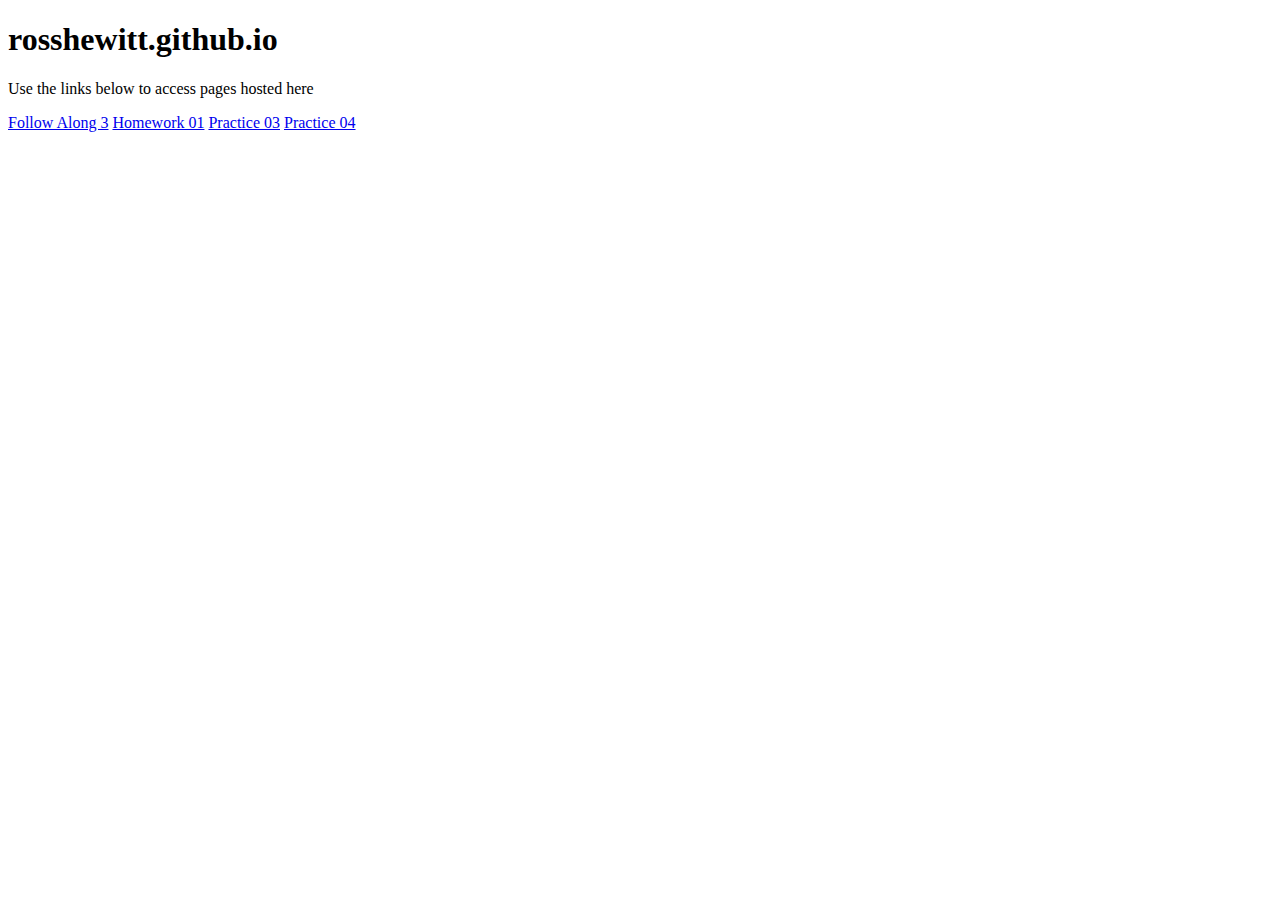
<file: index.html>
<!DOCTYPE html>
<html>
    <head>
        <meta charset="utf-8">
        <meta http-equiv="X-UA-Compatible" content="IE=edge">
        <title>rosshewitt.github.io</title>
        <meta name="description" content="">
        <meta name="viewport" content="width=device-width, initial-scale=1">
        <link rel="stylesheet" href="">
    </head>
    <body>
        <header>
            <h1>rosshewitt.github.io</h1>
            <p>Use the links below to access pages hosted here</p>
        </header>
        <main>
            <a href="FollowAlong3"> Follow Along 3</a>
            <a href="Homework01"> Homework 01</a>
            <a href="Practice03">Practice 03</a>
            <a href="Practice04">Practice 04</a>
        </main> 
        <script src="" async defer></script>
    </body>
</html>
</file>
